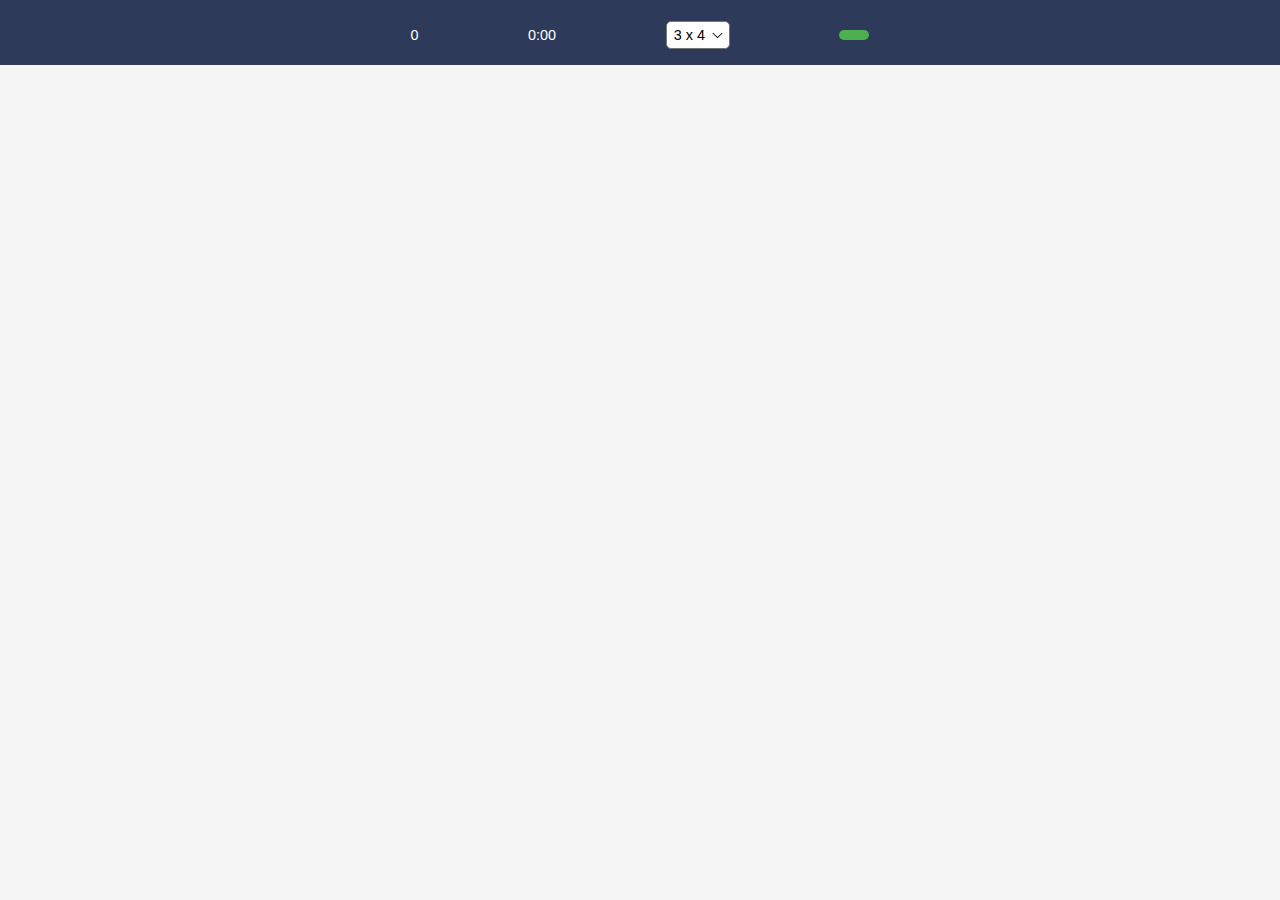
<file: index.html>
<!DOCTYPE html>
<html lang="en">
<head>
    <meta charset="UTF-8">
    <meta name="viewport" content="width=device-width, initial-scale=1.0">
    <title>Memory Card Game</title>
    <link rel="stylesheet" href="style.css">
    <link rel="stylesheet" type="text/css" href="css/custom-select-box.css"/>

    <!--     Yandex Games SDK-->
    <script src="https://yandex.ru/games/sdk/v2"></script>

</head>
<body>
<div class="game-container" id="game-container">
    <header>

        <div class="info" id="game-info">
            <div class="info-el"><span id="move-span"></span><span id="moves">0</span></div>
            <div class="info-el"><span id="time-span"></span><span id="timer">0:00</span></div>

            <div class="custom-select-wrapper info-el">
                <div class="custom-select">
                    <div class="custom-select-trigger">
                        <span id="difficultylvl" data-value="easyplus">4 x 4</span>
                        <div class="arrow"></div>
                    </div>
                    <div class="custom-options">
                        <div class="custom-option" data-value="easy">2 x 3</div>
                        <div class="custom-option" data-value="easyplus">3 x 4</div>
                        <div class="custom-option" data-value="medium">4 x 4</div>
                        <div class="custom-option" data-value="hard">4 x 5</div>
                        <div class="custom-option" data-value="veryhard">4 x 6</div>
                    </div>
                </div>
            </div>
            <button class="info-el" id="restart"><span id="restart-span"></span></button>
        </div>

    </header>

    <div class="game-board" id="gameBoard"></div>
</div>

<script src="yandex_sdk.js"></script>

<script src="confetti/leftRightConfetti.js"></script>
<script src="confetti/confetti.browser.min.js"></script>
<script src="script.js"></script>


</body>
</html>
</file>
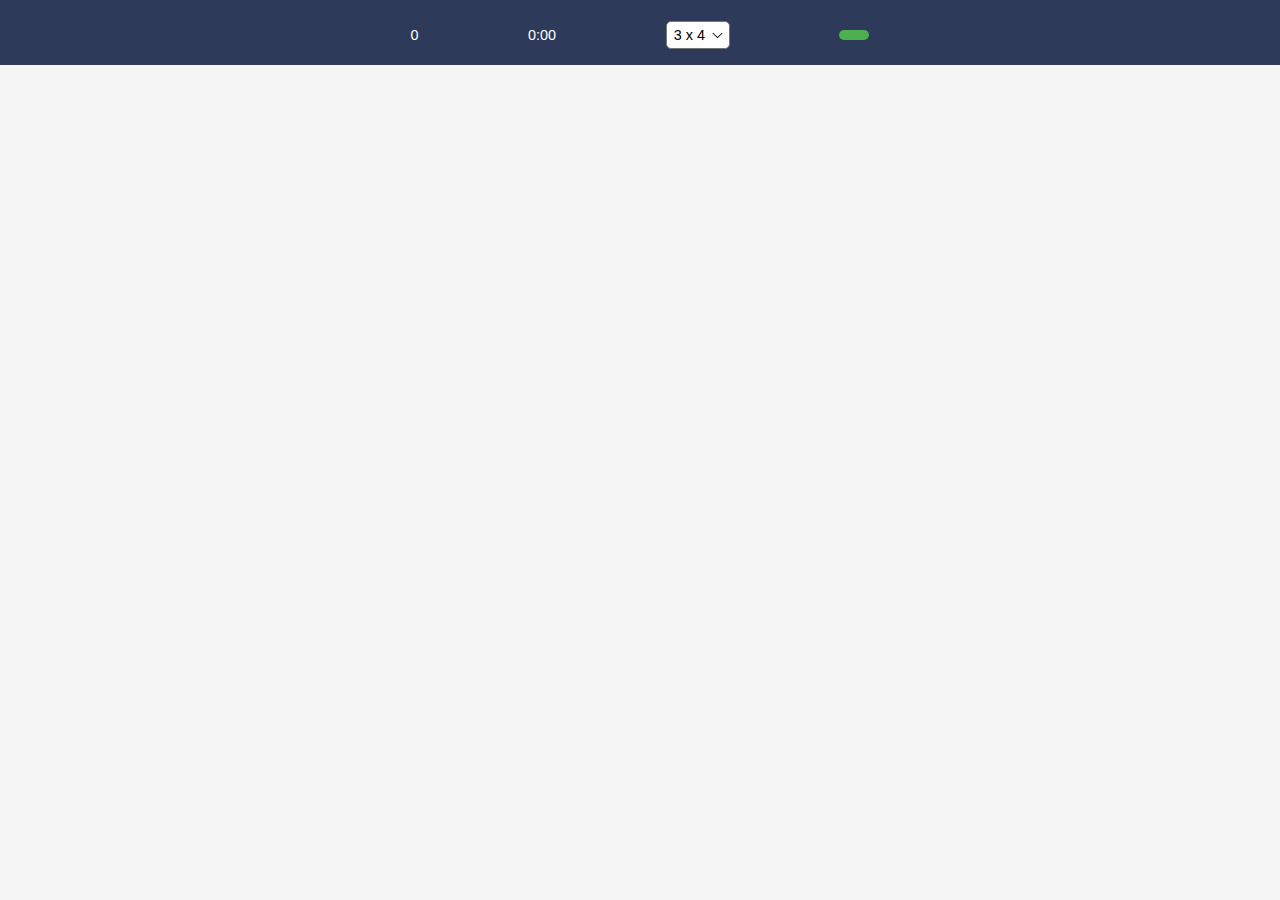
<file: winscreen/index.html>
<!DOCTYPE html>
<html lang="en">
<head>
    <meta charset="UTF-8">
    <meta name="viewport" content="width=device-width, initial-scale=1.0">
    <title>Memory Card Game</title>
    <link rel="stylesheet" href="style.css">
    <link rel="stylesheet" type="text/css" href="css/custom-select-box.css"/>

    <!--     Yandex Games SDK-->
    <script src="https://yandex.ru/games/sdk/v2"></script>

</head>
<body>
<div class="game-container" id="game-container">
    <header>

        <div class="info" id="game-info">
            <div class="info-el"><span id="move-span"></span><span id="moves">0</span></div>
            <div class="info-el"><span id="time-span"></span><span id="timer">0:00</span></div>

            <div class="custom-select-wrapper info-el">
                <div class="custom-select">
                    <div class="custom-select-trigger">
                        <span id="difficultylvl" data-value="easyplus">4 x 4</span>
                        <div class="arrow"></div>
                    </div>
                    <div class="custom-options">
                        <div class="custom-option" data-value="easy">2 x 3</div>
                        <div class="custom-option" data-value="easyplus">3 x 4</div>
                        <div class="custom-option" data-value="medium">4 x 4</div>
                        <div class="custom-option" data-value="hard">4 x 5</div>
                        <div class="custom-option" data-value="veryhard">4 x 6</div>
                    </div>
                </div>
            </div>
            <button class="info-el" id="restart"><span id="restart-span"></span></button>
        </div>

    </header>

    <div class="game-board" id="gameBoard"></div>
</div>


<div id="win-screen" class="win-screen">
    <h2 class="stars">⭐ ⭐ ⭐</h2>
     <h2 class="congrats" id="congrats-h2"></h2>
    <button id="win-restart-button"></button>
</div>

<script src="yandex_sdk.js"></script>

<script src="confetti/leftRightConfetti.js"></script>
<script src="confetti/confetti.browser.min.js"></script>
<script src="script.js"></script>


</body>
</html>
</file>
<file: style.css>
* {
    box-sizing: border-box;
    margin: 0;
    padding: 0;
    font-family: Arial, sans-serif;
}

body {
    display: flex;
    justify-content: center;
    align-items: center;
    height: 100vh;
    background-color: #f5f5f5;
    /*background-color: black;*/
    flex-direction: column;
}

.game-container {
    /*width: 90vw;*/
    /*width: 90vw;*/
    /*max-width: 65vh;*/
    /*max-width: 57vh;*/
    /*max-width: 55vh;*/
    /*max-width: 400px;*/
    /*max-width: 90vw;*/
    /*margin: auto;*/
    /*margin: auto 30px;*/
    min-width: 326px;

    /*max-height: 100%;*/


    /*width: 90vw;*/
    /*max-width: 600px;*/
    margin: auto;

}


header {
    text-align: center;
    /*margin-bottom: 20px;*/
    margin-bottom: 19px;


    position: fixed;
    top: 0;
    left: 0;
    width: 100%;
    background-color: #2e3a59;
    color: white;
    display: flex;
    justify-content: space-between;
    align-items: center;
    /*padding: 10px 20px;*/
    padding: 10px 0;
    /*z-index: 1000;*/
    z-index: 1;
}

header .info {
    text-align: center;
    flex-grow: 1;

    max-width: 55vh;
    margin-left: auto;
    margin-right: auto;
    margin-bottom: 5px;
    min-width: 326px;
}


/*header h1 {*/
/*    margin: 0;*/
/*    font-size: 1.5rem;*/
/*}*/

/*header p {*/
/*    margin: 5px 0 0 0;*/
/*    font-size: 1.2rem;*/
/*}*/

.info {
    display: flex;
    /*flex-direction: column;*/
    justify-content: space-between;
    align-items: center;
    margin-top: 10px;
    /*font-size: 14px;*/
    font-size: 0.9rem;
}

.info div {
    /*margin: 5px 0;*/
}

#difficulty {
    padding: 5px;
    cursor: pointer;
    /*margin-left: 1px;*/
    /*    margin-right: 1px;*/
    margin: 1px;
}

.game-board {
    position: relative;

    display: grid;
    grid-template-columns: repeat(auto-fill, minmax(80px, 1fr));
    /*!*grid-template-columns: repeat(5, 1fr);*! 10*/
    /*grid-template-columns: repeat(auto-fill, minmax(77px, 1fr)); easy 3*2*/
    /*gap: 20px 20px;*/
    /*gap: 15px;*/
    margin-top: 20px;
    margin-bottom: 10px;

    /*grid-template-columns: repeat(4, 1fr);*/
}

.game-board {
    display: grid;
    grid-template-columns: repeat(auto-fill, minmax(100px, 1fr));
    /*gap: 10px;*/
    gap: 15px;
    /*margin-top: 100px; !* To avoid overlap with fixed header *!*/
    /*margin-top: 80px; !* To avoid overlap with fixed header *!*/
    margin-top: 76px; /* To avoid overlap with fixed header */
    /*margin-top: 14%; !* To avoid overlap with fixed header *!*/
    /*margin-left: 5px;*/
    /*margin-right: 5px;*/
}

/*@media screen and (max-width: 316px) {*/

.game-board {
    margin-left: 18px;
    margin-right: 18px;
}

/*}*/

.card {
    width: 100%;
    padding-bottom: 100%;
    position: relative;
    cursor: pointer;
    transform-style: preserve-3d;
    /*transition: transform 5s;*/
    transition: transform 0.5s;
    /*animation: rotate180 0.5s;*/
    /*animation-fill-mode: forwards;*/
    /*transform: rotateY(180deg);*/


}

.card.flip {
    /*animation: rotate180 1s;*/
    /*animation-direction: alternate;*/
    /*animation-fill-mode: forwards;*/

    /*transform: rotateY(180deg);*/
    transform: rotateY(180deg);
}

/*.card, .back, .front, #game-board, img {*/
*, *:focus {

    -webkit-touch-callout: none;
    -webkit-user-select: none;
    -khtml-user-select: none;
    -moz-user-select: none;
    -ms-user-select: none;
    -o-user-select: none;
    user-select: none;
    outline: none;
    -webkit-tap-highlight-color: transparent;
}


::selection {
    background: transparent;
}

::-moz-selection {
    background: transparent;
}

@keyframes rotate180 {
    0% {
        transform: rotateY(0deg);
    }
    100% {
        transform: rotateY(180deg);
    }

}

@keyframes rotateMinus180 {
    0% {
        transform: rotateY(0deg);
    }
    100% {
        transform: rotateY(180deg);
    }
}

.card.shake-mismatch {
    /*animation: shake-mismatch 0.5s, rotateMinus180 0.5s;*/
    animation: shake-mismatch 0.4s;
}


@keyframes widthC {
    0% {
        width: 50%;
    }
    25% {
        width: 30%;
    }
    50% {
        width: 15%;
    }
    75% {
        width: 10%;
    }
    100% {
        width: 5%;
    }
}


@keyframes shake-mismatch {
    /*0% { transform: translateY(0); }*/
    /*25% { transform: translateY(-10px); }*/
    /*50% { transform: translateY(10px); }*/
    /*75% { transform: translateY(-10px); }*/
    /*100% { transform: translateY(0); }*/

    /*0% {*/
    /*    transform: translateX(0) rotateY(180deg);*/
    /*}*/
    /*25% {*/
    /*    transform: translateX(-5px) rotateY(180deg);*/
    /*}*/
    /*50% {*/
    /*    transform: translateX(5px) rotateY(180deg);*/
    /*}*/
    /*75% {*/
    /*    transform: translateX(-5px) rotateY(180deg);*/
    /*}*/
    /*100% {*/
    /*    transform: translateX(0) rotateY(180deg);*/
    /*}*/

    0% {
        transform: translateX(0) rotateY(180deg);
    }
    25% {
        transform: translateX(-7px) rotateY(180deg);
    }
    50% {
        transform: translateX(7px) rotateY(180deg);
    }
    75% {
        transform: translateX(-7px) rotateY(180deg);
    }
    100% {
        transform: translateX(0) rotateY(180deg);
    }

    /*0% {*/
    /*    transform: translateX(0) rotateY(0deg);*/
    /*}*/
    /*25% {*/
    /*    transform: translateX(-10px) rotateY(0deg);*/
    /*}*/
    /*50% {*/
    /*    transform: translateX(10px) rotateY(0deg);*/
    /*}*/
    /*75% {*/
    /*    transform: translateX(-10px) rotateY(0deg);*/
    /*}*/
    /*100% {*/
    /*    transform: translateX(0) rotateY(0deg);*/
    /*}*/

    /*0% { transform: translateX(0) rotateY(180deg);}*/
    /*25% { transform: translateX(-10px) rotateY(135deg); }*/
    /*25% { transform: translateX(-10px);  }*/
    /*50% { transform: translateX(10px);  }*/
    /*75% { transform: translateX(-10px);  }*/
    /*100% { transform: translateX(0) rotateY(0deg);}*/
}

.card.shake-match {
    /*animation: shake-match 0.35s;*/

    /*animation: shake-match 0.35s;*/
    /*animation: bounce2 0.35s ease infinite;*/
    /*animation: bounce2 2s ease infinite;*/
    /*animation: bounce2 .8s ease infinite;*/
    /*animation: gelatine .8s ease infinite;*/
    /*animation: bounce-in .8s ease-out infinite;*/
    animation: bounce-in .55s ease infinite;
    /*animation: bounce-in .6s ease-out infinite;*/


    /*transform: rotateY(0);*/
    /*animation-fill-mode: forwards;*/
}

@keyframes gelatine {
    from, to {
        transform: scale(1, 1) rotateY(180deg);
    }
    /*25% { transform: scale(0.9, 1.06) rotateY(180deg); }*/
    25% {
        transform: scale(0.94, 1.03) rotateY(180deg);
    }
    50% {
        transform: scale(1.03, 0.94) rotateY(180deg);
    }
    75% {
        transform: scale(0.95, 1.03) rotateY(180deg);
    }
}

/*@keyframes gelatine {*/
/*  from, to { transform: scale(1, 1); }*/
/*  25% { transform: scale(0.9, 1.1); }*/
/*  50% { transform: scale(1.1, 0.9); }*/
/*  75% { transform: scale(0.95, 1.05); }*/
/*}*/

@keyframes pulse {
    from {
        transform: scale(0.8) rotateY(180deg);
    }
    to {
        transform: scale(1.01) rotateY(180deg);
    }
}


@keyframes bounce-in {
    /*0% {*/
    /*  !*opacity: 1;*!*/
    /*  !*transform: scale(.3) rotateY(180deg);*!*/
    /*  transform: scale(.3) rotateY(180deg);*/
    /*}*/
    /*50% {*/
    /*  !*opacity: 1;*!*/
    /*  transform: scale(1) rotateY(180deg);*/
    /*}*/
    /*70% { transform: scale(.9) rotateY(180deg); }*/
    /*100% { transform: scale(1) rotateY(180deg); }*/

    0% {
        /*opacity: 1;*/
        /*transform: scale(.3) rotateY(180deg);*/
        transform: scale(1) rotateY(180deg);
    }
    25% {
        /*opacity: 1;*/
        transform: scale(.94) rotateY(180deg);
    }
    50% {
        transform: scale(1.03) rotateY(180deg);
    }
    75% {
        transform: scale(0.97) rotateY(180deg);
    }
    100% {
        transform: scale(1) rotateY(180deg);
    }

}

/*0% {*/
/*  transform: scale(.3) rotateY(180deg);*/
/*}*/
/*50% {*/
/*  transform: scale(1.05) rotateY(180deg);*/
/*}*/
/*70% { transform: scale(.9) rotateY(180deg); }*/
/*100% { transform: scale(1) rotateY(180deg); }*/

.card.win-anim {
    /*animation: bounce2 2s ease infinite;*/
    animation: bounce-in 1s ease-in-out;
    /*  animation-name: win-animation;*/
    /*  animation-name: bounce2;*/
    /*  animation-name: bounce-in;*/
    /*  animation-name: bounce-in;*/
    /*  animation-duration: 2s;*/
    /*  animation-direction: alternate;*/
    /*  animation-timing-function: linear;*/
    /*animation-iteration-count: infinite;*/

}


@keyframes bounce-out {
    0% {
        transform: scale(1) rotateY(180deg);
    }
    25% {
        transform: scale(.95) rotateY(180deg);
    }
    50% {
        opacity: 1;
        transform: scale(1.1) rotateY(180deg);
    }
    100% {
        opacity: 0;
        transform: scale(.3) rotateY(180deg);
    }
}


@keyframes hithere {
    30% {
        transform: scale(1.2);
    }
    40%, 60% {
        transform: rotate(-20deg) scale(1.2);
    }
    50% {
        transform: rotate(20deg) scale(1.2);
    }
    70% {
        transform: rotate(0deg) scale(1.2);
    }
    100% {
        transform: scale(1);
    }
}

@keyframes swing {
    20% {
        transform: rotate(15deg) rotateY(180deg);
    }
    40% {
        transform: rotate(-10deg) rotateY(180deg);
    }
    60% {
        transform: rotate(5deg) rotateY(180deg);
    }
    80% {
        transform: rotate(-5deg) rotateY(180deg);
    }
    100% {
        transform: rotate(0deg) rotateY(180deg);
    }
}

@keyframes shake {
    0%, 100% {
        transform: translateX(0) rotateY(180deg);
    }
    10%, 30%, 50%, 70%, 90% {
        transform: translateX(-10px) rotateY(180deg);
    }
    20%, 40%, 60%, 80% {
        transform: translateX(10px) rotateY(180deg);
    }
}

.flip {
    backface-visibility: visible !important;
    animation: flip 2s ease infinite;
}

@keyframes wobble {
    0% {
        transform: translateX(0%) rotateY(180deg);
    }
    15% {
        transform: translateX(-25%) rotate(-5deg) rotateY(180deg);
    }
    30% {
        transform: translateX(20%) rotate(3deg) rotateY(180deg);
    }
    45% {
        transform: translateX(-15%) rotate(-3deg) rotateY(180deg);
    }
    60% {
        transform: translateX(10%) rotate(2deg) rotateY(180deg);
    }
    75% {
        transform: translateX(-5%) rotate(-1deg) rotateY(180deg);
    }
    100% {
        transform: translateX(0%) rotateY(180deg);
    }
}


@keyframes flipAnim {
    /*0% {*/
    /*	transform: perspective(400px) rotateY(0);*/
    /*	animation-timing-function: ease-out;*/
    /*}*/
    /*40% {*/
    /*	transform: perspective(400px) translateZ(150px) rotateY(170deg);*/
    /*	animation-timing-function: ease-out;*/
    /*}*/
    /*50% {*/
    /*	transform: perspective(400px) translateZ(150px) rotateY(190deg) scale(1);*/
    /*	animation-timing-function: ease-in;*/
    /*}*/
    /*80% {*/
    /*	transform: perspective(400px) rotateY(360deg) scale(.95);*/
    /*	animation-timing-function: ease-in;*/
    /*}*/
    /*100% {*/
    /*	transform: perspective(400px) scale(1);*/
    /*	animation-timing-function: ease-in;*/
    /*}*/

    0% {
        transform: perspective(400px) rotateY(0);
        animation-timing-function: ease-out;
        z-index: 99;

    }
    40% {
        transform: perspective(400px) translateZ(150px) rotateY(170deg);
        animation-timing-function: ease-out;
        z-index: 99;
    }
    50% {
        /*transform: perspective(400px) translateZ(150px) rotateY(190deg) scale(1);*/
        transform: perspective(400px) translateZ(150px) rotateY(180deg) scale(1);
        animation-timing-function: ease-in;
        z-index: 99;

    }
    80% {
        /*transform: perspective(400px) rotateY(360deg) scale(.95);*/
        transform: perspective(400px) rotateY(180deg) scale(.95);
        animation-timing-function: ease-in;
        z-index: 99;

    }
    100% {
        transform: perspective(400px) rotateY(180deg) scale(1);
        animation-timing-function: ease-in;
        z-index: 99;

    }
}

@keyframes hinge {
    /*{transform: rotateY(180deg)}*/
    0% {
        transform: rotateZ(0deg) rotateY(180deg);
        transform-origin: top left;
        animation-timing-function: ease-in-out;
    }
    20%, 60% {
        transform: rotateZ(-80deg) rotateY(180deg);
        transform-origin: top left;
        animation-timing-function: ease-in-out;
    }
    40% {
        transform: rotateZ(-60deg) rotateY(180deg);
        transform-origin: top left;
        animation-timing-function: ease-in-out;
    }
    80% {
        transform: rotateZ(-60deg) rotateY(180deg) translateY(0);
        transform-origin: top left;
        animation-timing-function: ease-in-out;
    }
    100% {
        transform: translateY(700px) rotateY(180deg);
    }
}

@keyframes win-animation {
    /*0% { transform:scaleY(1) rotateY(180deg) rotateZ(0deg); }*/
    /*50% { transform:scaleY(.8) rotateY(180deg) rotateZ(0deg); }*/
    /*100% { transform:scaleY(1) rotateY(180deg) rotateZ(0deg); }*/

    0% {
        transform: scaleY(1) rotateY(180deg) rotateZ(0deg);
    }
    /*25% { transform:scaleY(1) rotateY(180deg) rotateZ(5deg); }*/
    50% {
        transform: scaleY(1) rotateY(180deg) rotateY(180deg);
    }
    /*75% { transform:scaleY(1) rotateY(180deg) rotateZ(-5deg); }*/
    100% {
        transform: scaleY(1) rotateY(180deg) rotateZ(0deg);
    }

    /*0% { transform:scaleY(1) rotateY(180deg) rotateZ(0deg); }*/
    /*20% { transform:scaleY(1) rotateY(180deg) rotateZ(5deg); }*/
    /*40% { transform:scaleY(1) rotateY(180deg) rotateZ(0deg); }*/
    /*60% { transform:scaleY(1) rotateY(180deg) rotateZ(-5deg); }*/
    /*80% { transform:scaleY(1) rotateY(180deg) rotateZ(0deg); }*/
    /*100% { transform:scaleY(1) rotateY(180deg) rotateZ(-5deg); }*/

}


@keyframes bounce {
    70% {
        transform: translateY(0%);
    }
    80% {
        transform: translateY(-15%);
    }
    90% {
        transform: translateY(0%);
    }
    95% {
        transform: translateY(-7%);
    }
    97% {
        transform: translateY(0%);
    }
    99% {
        transform: translateY(-3%);
    }
    100% {
        transform: translateY(0);
    }
}

@keyframes bounce2 {
    0%, 20%, 50%, 80%, 100% {
        transform: translateY(0) rotateY(180deg);
    }
    /*40% {transform: translateY(-30px) rotateY(180deg);}*/
    /*60% {transform: translateY(-15px) rotateY(180deg);}*/

    40% {
        transform: translateY(-12px) rotateY(180deg);
    }
    60% {
        transform: translateY(-6px) rotateY(180deg);
    }
}

@keyframes shake-match {
    0% {
        transform: translateY(0) rotateY(180deg);
    }
    25% {
        transform: translateY(-10px) rotateY(180deg);
    }
    50% {
        transform: translateY(10px) rotateY(180deg);
    }
    75% {
        transform: translateY(-10px) rotateY(180deg);
    }
    100% {
        transform: translateY(0) rotateY(180deg);
    }

}

.card .front,
.card .back {
    position: absolute;
    width: 100%;
    height: 100%;
    backface-visibility: hidden;
    border-radius: 5px;
    /*border-radius: 50%;*/
    overflow: hidden;
}

.card .front {
    background-color: #2e3a59;
}

.back img {
    width: 100%;
    height: 100%;
    object-fit: cover; /* Ensures the image covers the entire circle */
}

.card .back {
    /*background-color: #4caf50;*/
    /*background-color: transparent;*/
    background-repeat: no-repeat;
    background-position: center;
    background-size: contain;
    color: white;
    display: flex;
    justify-content: center;
    align-items: center;
    font-size: 1.5rem;
    transform: rotateY(180deg);
    /*background-color: whitesmoke;*/
    /*border-radius: 50%;*/
}


/*.card.shake {*/
/*    !*animation: shake 0.5s;*!*/
/*    !*animation: shake 0.35s;*!*/
/*    !*transform: rotateZ(180deg);*!*/
/*}*/

/*@keyframes shake {*/
/*    0% { transform: translateX(0); }*/
/*    25% { transform: translateX(-10px); }*/
/*    50% { transform: translateX(10px); }*/
/*    75% { transform: translateX(-10px); }*/
/*    100% { transform: translateX(0); }*/
/*}*/


/*.card.shake {*/
/*    !*animation: shake 0.5s;*!*/
/*    animation: shake 0.35s;*/
/*}*/

/*@keyframes shake {*/
/*    0% { transform: translateX(0); }*/
/*    25% { transform: translateX(-10px); }*/
/*    50% { transform: translateX(10px); }*/
/*    75% { transform: translateX(-10px); }*/
/*    100% { transform: translateX(0); }*/
/*}*/


/*.card.shake{*/
/*  animation: shake 0.35s ease-in-out;*/
/*}*/
/*@keyframes shake {*/
/*  0%, 100%{*/
/*    transform: translateX(0);*/
/*  }*/
/*  20%{*/
/*    transform: translateX(-13px);*/
/*  }*/
/*  40%{*/
/*    transform: translateX(13px);*/
/*  }*/
/*  60%{*/
/*    transform: translateX(-8px);*/
/*  }*/
/*  80%{*/
/*    transform: translateX(8px);*/
/*  }*/
/*}*/


#restart {
    padding: 5px 15px;
    cursor: pointer;
    background-color: #4caf50;
    color: white;
    border: none;
    border-radius: 5px;
    font-size: 14px;
    /*margin-top: 10px;*/
}


#win {
    position: absolute;
    /*top: 0;*/
    /*left: 0;*/
    width: 100%;
    height: 100%;
    text-align: center;
    /*background: #FDF8E6;*/
    /*background: #5bb389;*/
    background: #4caf92;
    /*transform: rotateY(180deg) rotateZ(50deg);*/

    /*opacity: .5;*/
    display: table;
}

.win-text {
    display: table-cell;
    vertical-align: middle;
    opacity: 1;
    /*position: absolute;*/
    /*top: 50%;*/
    /*left: 50%;*/
    /*transform: translate(-50%, -50%);*/
    font-size: 21pt;
    /*color: #282A3A;*/
    color: white;
    /*background: whitesmoke;*/
}


.congrats-text {
    background: #2e3a59;
}


.flash {
    animation: bounce-inn .3s ease;
    /*animation-direction: reverse;*/
}

/*@keyframes bounce-out {*/
/*  0% { transform: scale(1) rotateY(180deg); }*/
/*  25% { transform: scale(.95) rotateY(180deg); }*/
/*  50% {*/
/*    opacity: 1;*/
/*    transform: scale(1.1) rotateY(180deg);*/
/*  }*/
/*  100% {*/
/*    opacity: 0;*/
/*    transform: scale(.3) rotateY(180deg);*/
/*  }*/
/*}*/

@keyframes bounce-inn {
    0% {
        opacity: 0;
        transform: scale(.3);
    }
    50% {
        opacity: 1;
        transform: scale(1.03);
    }
    70% {
        transform: scale(.9);
    }
    100% {
        transform: scale(1);
    }
}

.info-el {
    margin-right: 5px;
}

#restart {
    margin-right: 18px;
}

.info-el:first-child {
    /*margin-left: 5px;*/
    margin-left: 18px;
}
</file>
<file: css/custom-select-box.css>
.custom-select-wrapper {
  position: relative;
  display: inline-block;
  /*width: 200px;*/
  font-family: Arial, sans-serif;
  color: black;

}

.custom-select {
  position: relative;
  cursor: pointer;
  background-color: #fff;
  /*border: 1px solid #ccc;*/
  border: 1px solid #767676;
  border-radius: 5px;
  margin: 1px 0;
}

.custom-select-trigger {
  /*padding: 10px;*/
  display: flex;
  justify-content: space-between;
  align-items: center;
  /*padding: 0px 3px;*/
  /*padding: 5px 6px;*/
  min-width: 55px;

  padding: 5px 6px 5px 7px;;
}

/*.custom-select-trigger .arrow {*/
/*  border-left: 5px solid transparent;*/
/*  border-right: 5px solid transparent;*/
/*  border-top: 5px solid #333;*/
/*  margin-left: 6px;*/
/*}*/

/*.custom-select-trigger .arrow {*/
/*  margin-left: 10px;*/
/*  transition: transform 0.3s ease;*/
/*}*/

/*.custom-select-trigger .arrow img {*/
/*  width: 12px; !* Adjust size as needed *!*/
/*  height: 12px;*/
/*}*/

.custom-select-trigger .arrow {
  width: 11px; /* Set width based on your image size */
  height: 11px; /* Set height based on your image size */
  margin-left: 7px;
  background-image: url('../imgs/arrow.svg'); /* Replace with your image path */
  background-size: contain;
  background-repeat: no-repeat;
  background-position: center;
  /*transition: transform 0.2s ease;*/
}

.custom-select.open .arrow {
  transform: rotate(-180deg); /* Rotate the arrow when open */
}

.custom-options {position: absolute;
  top: 104%;
  left: 0;
  right: 0;
  background-color: #fff;
  /*border: 1px solid #ccc;*/
  border-radius: 5px;
  max-height: 0;
  overflow: hidden;
  /*transition: max-height 0.2s ease-in-out;*/
  box-shadow: 0 2px 10px rgba(0, 0, 0, 0.1);
  z-index: 10;
}

.custom-select.open .custom-options {
  /*max-height: 150px; !* Adjust this value based on the number of options *!*/
  max-height: 550px; /* Adjust this value based on the number of options */
}

.custom-option {
  /*padding: 10px;*/
  /*padding: 4px 6px;*/
  /*padding: 9px 6px;*/
  /*padding: 10px 6px 10px 7px;*/
  padding: 15px 6px 15px 7px;
  cursor: pointer;
  transition: background-color 0.2s;
  text-align: left;
}

.custom-option:hover {
  background-color: #f0f0f0;
}

.custom-select-trigger span {
  white-space: nowrap;
}

.custom-option.selected {
  /*background-color: #007bff;*/
  background-color: #007bff;
    /*background-color: #2e3a59;*/

  color: #fff;
}

.custom-option.selected:hover {
  background-color: #0069d9;
}

/*.custom-option[data-value="default"] {*/
/*  !*color: #999;*!*/
/*}*/
</file>
<file: winscreen/style.css>
* {
    box-sizing: border-box;
    margin: 0;
    padding: 0;
    font-family: Arial, sans-serif;
}

body {
    display: flex;
    justify-content: center;
    align-items: center;
    height: 100vh;
    background-color: #f5f5f5;
    /*background-color: black;*/
    flex-direction: column;
    min-width: 326px;

}

.game-container {
    /*width: 90vw;*/
    /*width: 90vw;*/
    /*max-width: 65vh;*/
    /*max-width: 57vh;*/
    /*max-width: 55vh;*/
    /*max-width: 400px;*/
    /*max-width: 90vw;*/
    /*margin: auto;*/
    /*margin: auto 30px;*/
    min-width: 326px;

    /*max-height: 100%;*/


    /*width: 90vw;*/
    /*max-width: 600px;*/
    margin: auto;

}


header {
    text-align: center;
    /*margin-bottom: 20px;*/
    margin-bottom: 19px;


    position: fixed;
    top: 0;
    left: 0;
    width: 100%;
    background-color: #2e3a59;
    color: white;
    display: flex;
    justify-content: space-between;
    align-items: center;
    /*padding: 10px 20px;*/
    padding: 10px 0;
    /*z-index: 1000;*/
    z-index: 1;
}

header .info {
    text-align: center;
    flex-grow: 1;

    max-width: 55vh;
    margin-left: auto;
    margin-right: auto;
    margin-bottom: 5px;
    min-width: 326px;
}


/*header h1 {*/
/*    margin: 0;*/
/*    font-size: 1.5rem;*/
/*}*/

/*header p {*/
/*    margin: 5px 0 0 0;*/
/*    font-size: 1.2rem;*/
/*}*/

.info {
    display: flex;
    /*flex-direction: column;*/
    justify-content: space-between;
    align-items: center;
    margin-top: 10px;
    /*font-size: 14px;*/
    font-size: 0.9rem;
}

.info div {
    /*margin: 5px 0;*/
}

#difficulty {
    padding: 5px;
    cursor: pointer;
    /*margin-left: 1px;*/
    /*    margin-right: 1px;*/
    margin: 1px;
}

.game-board {
    position: relative;

    display: grid;
    grid-template-columns: repeat(auto-fill, minmax(80px, 1fr));
    /*!*grid-template-columns: repeat(5, 1fr);*! 10*/
    /*grid-template-columns: repeat(auto-fill, minmax(77px, 1fr)); easy 3*2*/
    /*gap: 20px 20px;*/
    /*gap: 15px;*/
    margin-top: 20px;
    margin-bottom: 10px;

    /*grid-template-columns: repeat(4, 1fr);*/
}

.game-board {
    display: grid;
    grid-template-columns: repeat(auto-fill, minmax(100px, 1fr));
    /*gap: 10px;*/
    gap: 15px;
    /*margin-top: 100px; !* To avoid overlap with fixed header *!*/
    /*margin-top: 80px; !* To avoid overlap with fixed header *!*/
    margin-top: 76px; /* To avoid overlap with fixed header */
    /*margin-top: 14%; !* To avoid overlap with fixed header *!*/
    /*margin-left: 5px;*/
    /*margin-right: 5px;*/
}

/*@media screen and (max-width: 316px) {*/

.game-board {
    margin-left: 18px;
    margin-right: 18px;
}

/*}*/

.card {
    width: 100%;
    padding-bottom: 100%;
    position: relative;
    cursor: pointer;
    transform-style: preserve-3d;
    /*transition: transform 5s;*/
    transition: transform 0.5s;
    /*animation: rotate180 0.5s;*/
    /*animation-fill-mode: forwards;*/
    /*transform: rotateY(180deg);*/


}

.card.flip {
    /*animation: rotate180 1s;*/
    /*animation-direction: alternate;*/
    /*animation-fill-mode: forwards;*/

    /*transform: rotateY(180deg);*/
    transform: rotateY(180deg);
}

/*.card, .back, .front, #game-board, img {*/
*, *:focus {

    -webkit-touch-callout: none;
    -webkit-user-select: none;
    -khtml-user-select: none;
    -moz-user-select: none;
    -ms-user-select: none;
    -o-user-select: none;
    user-select: none;
    outline: none;
    -webkit-tap-highlight-color: transparent;
}


::selection {
    background: transparent;
}

::-moz-selection {
    background: transparent;
}

@keyframes rotate180 {
    0% {
        transform: rotateY(0deg);
    }
    100% {
        transform: rotateY(180deg);
    }

}

@keyframes rotateMinus180 {
    0% {
        transform: rotateY(0deg);
    }
    100% {
        transform: rotateY(180deg);
    }
}

.card.shake-mismatch {
    /*animation: shake-mismatch 0.5s, rotateMinus180 0.5s;*/
    animation: shake-mismatch 0.4s;
}


@keyframes widthC {
    0% {
        width: 50%;
    }
    25% {
        width: 30%;
    }
    50% {
        width: 15%;
    }
    75% {
        width: 10%;
    }
    100% {
        width: 5%;
    }
}


@keyframes shake-mismatch {
    /*0% { transform: translateY(0); }*/
    /*25% { transform: translateY(-10px); }*/
    /*50% { transform: translateY(10px); }*/
    /*75% { transform: translateY(-10px); }*/
    /*100% { transform: translateY(0); }*/

    /*0% {*/
    /*    transform: translateX(0) rotateY(180deg);*/
    /*}*/
    /*25% {*/
    /*    transform: translateX(-5px) rotateY(180deg);*/
    /*}*/
    /*50% {*/
    /*    transform: translateX(5px) rotateY(180deg);*/
    /*}*/
    /*75% {*/
    /*    transform: translateX(-5px) rotateY(180deg);*/
    /*}*/
    /*100% {*/
    /*    transform: translateX(0) rotateY(180deg);*/
    /*}*/

    0% {
        transform: translateX(0) rotateY(180deg);
    }
    25% {
        transform: translateX(-7px) rotateY(180deg);
    }
    50% {
        transform: translateX(7px) rotateY(180deg);
    }
    75% {
        transform: translateX(-7px) rotateY(180deg);
    }
    100% {
        transform: translateX(0) rotateY(180deg);
    }

    /*0% {*/
    /*    transform: translateX(0) rotateY(0deg);*/
    /*}*/
    /*25% {*/
    /*    transform: translateX(-10px) rotateY(0deg);*/
    /*}*/
    /*50% {*/
    /*    transform: translateX(10px) rotateY(0deg);*/
    /*}*/
    /*75% {*/
    /*    transform: translateX(-10px) rotateY(0deg);*/
    /*}*/
    /*100% {*/
    /*    transform: translateX(0) rotateY(0deg);*/
    /*}*/

    /*0% { transform: translateX(0) rotateY(180deg);}*/
    /*25% { transform: translateX(-10px) rotateY(135deg); }*/
    /*25% { transform: translateX(-10px);  }*/
    /*50% { transform: translateX(10px);  }*/
    /*75% { transform: translateX(-10px);  }*/
    /*100% { transform: translateX(0) rotateY(0deg);}*/
}

.card.shake-match {
    /*animation: shake-match 0.35s;*/

    /*animation: shake-match 0.35s;*/
    /*animation: bounce2 0.35s ease infinite;*/
    /*animation: bounce2 2s ease infinite;*/
    /*animation: bounce2 .8s ease infinite;*/
    /*animation: gelatine .8s ease infinite;*/
    /*animation: bounce-in .8s ease-out infinite;*/
    animation: bounce-in .55s ease infinite;
    /*animation: bounce-in .6s ease-out infinite;*/


    /*transform: rotateY(0);*/
    /*animation-fill-mode: forwards;*/
}

@keyframes gelatine {
    from, to {
        transform: scale(1, 1) rotateY(180deg);
    }
    /*25% { transform: scale(0.9, 1.06) rotateY(180deg); }*/
    25% {
        transform: scale(0.94, 1.03) rotateY(180deg);
    }
    50% {
        transform: scale(1.03, 0.94) rotateY(180deg);
    }
    75% {
        transform: scale(0.95, 1.03) rotateY(180deg);
    }
}

/*@keyframes gelatine {*/
/*  from, to { transform: scale(1, 1); }*/
/*  25% { transform: scale(0.9, 1.1); }*/
/*  50% { transform: scale(1.1, 0.9); }*/
/*  75% { transform: scale(0.95, 1.05); }*/
/*}*/

@keyframes pulse {
    from {
        transform: scale(0.8) rotateY(180deg);
    }
    to {
        transform: scale(1.01) rotateY(180deg);
    }
}


@keyframes bounce-in {
    /*0% {*/
    /*  !*opacity: 1;*!*/
    /*  !*transform: scale(.3) rotateY(180deg);*!*/
    /*  transform: scale(.3) rotateY(180deg);*/
    /*}*/
    /*50% {*/
    /*  !*opacity: 1;*!*/
    /*  transform: scale(1) rotateY(180deg);*/
    /*}*/
    /*70% { transform: scale(.9) rotateY(180deg); }*/
    /*100% { transform: scale(1) rotateY(180deg); }*/

    0% {
        /*opacity: 1;*/
        /*transform: scale(.3) rotateY(180deg);*/
        transform: scale(1) rotateY(180deg);
    }
    25% {
        /*opacity: 1;*/
        transform: scale(.94) rotateY(180deg);
    }
    50% {
        transform: scale(1.03) rotateY(180deg);
    }
    75% {
        transform: scale(0.97) rotateY(180deg);
    }
    100% {
        transform: scale(1) rotateY(180deg);
    }

}

/*0% {*/
/*  transform: scale(.3) rotateY(180deg);*/
/*}*/
/*50% {*/
/*  transform: scale(1.05) rotateY(180deg);*/
/*}*/
/*70% { transform: scale(.9) rotateY(180deg); }*/
/*100% { transform: scale(1) rotateY(180deg); }*/

.card.win-anim {
    /*animation: bounce2 2s ease infinite;*/
    animation: bounce-in 1s ease-in-out;
    /*  animation-name: win-animation;*/
    /*  animation-name: bounce2;*/
    /*  animation-name: bounce-in;*/
    /*  animation-name: bounce-in;*/
    /*  animation-duration: 2s;*/
    /*  animation-direction: alternate;*/
    /*  animation-timing-function: linear;*/
    /*animation-iteration-count: infinite;*/

}


@keyframes bounce-out {
    0% {
        transform: scale(1) rotateY(180deg);
    }
    25% {
        transform: scale(.95) rotateY(180deg);
    }
    50% {
        opacity: 1;
        transform: scale(1.1) rotateY(180deg);
    }
    100% {
        opacity: 0;
        transform: scale(.3) rotateY(180deg);
    }
}


@keyframes hithere {
    30% {
        transform: scale(1.2);
    }
    40%, 60% {
        transform: rotate(-20deg) scale(1.2);
    }
    50% {
        transform: rotate(20deg) scale(1.2);
    }
    70% {
        transform: rotate(0deg) scale(1.2);
    }
    100% {
        transform: scale(1);
    }
}

@keyframes swing {
    20% {
        transform: rotate(15deg) rotateY(180deg);
    }
    40% {
        transform: rotate(-10deg) rotateY(180deg);
    }
    60% {
        transform: rotate(5deg) rotateY(180deg);
    }
    80% {
        transform: rotate(-5deg) rotateY(180deg);
    }
    100% {
        transform: rotate(0deg) rotateY(180deg);
    }
}

@keyframes shake {
    0%, 100% {
        transform: translateX(0) rotateY(180deg);
    }
    10%, 30%, 50%, 70%, 90% {
        transform: translateX(-10px) rotateY(180deg);
    }
    20%, 40%, 60%, 80% {
        transform: translateX(10px) rotateY(180deg);
    }
}

.flip {
    backface-visibility: visible !important;
    animation: flip 2s ease infinite;
}

@keyframes wobble {
    0% {
        transform: translateX(0%) rotateY(180deg);
    }
    15% {
        transform: translateX(-25%) rotate(-5deg) rotateY(180deg);
    }
    30% {
        transform: translateX(20%) rotate(3deg) rotateY(180deg);
    }
    45% {
        transform: translateX(-15%) rotate(-3deg) rotateY(180deg);
    }
    60% {
        transform: translateX(10%) rotate(2deg) rotateY(180deg);
    }
    75% {
        transform: translateX(-5%) rotate(-1deg) rotateY(180deg);
    }
    100% {
        transform: translateX(0%) rotateY(180deg);
    }
}


@keyframes flipAnim {
    /*0% {*/
    /*	transform: perspective(400px) rotateY(0);*/
    /*	animation-timing-function: ease-out;*/
    /*}*/
    /*40% {*/
    /*	transform: perspective(400px) translateZ(150px) rotateY(170deg);*/
    /*	animation-timing-function: ease-out;*/
    /*}*/
    /*50% {*/
    /*	transform: perspective(400px) translateZ(150px) rotateY(190deg) scale(1);*/
    /*	animation-timing-function: ease-in;*/
    /*}*/
    /*80% {*/
    /*	transform: perspective(400px) rotateY(360deg) scale(.95);*/
    /*	animation-timing-function: ease-in;*/
    /*}*/
    /*100% {*/
    /*	transform: perspective(400px) scale(1);*/
    /*	animation-timing-function: ease-in;*/
    /*}*/

    0% {
        transform: perspective(400px) rotateY(0);
        animation-timing-function: ease-out;
        z-index: 99;

    }
    40% {
        transform: perspective(400px) translateZ(150px) rotateY(170deg);
        animation-timing-function: ease-out;
        z-index: 99;
    }
    50% {
        /*transform: perspective(400px) translateZ(150px) rotateY(190deg) scale(1);*/
        transform: perspective(400px) translateZ(150px) rotateY(180deg) scale(1);
        animation-timing-function: ease-in;
        z-index: 99;

    }
    80% {
        /*transform: perspective(400px) rotateY(360deg) scale(.95);*/
        transform: perspective(400px) rotateY(180deg) scale(.95);
        animation-timing-function: ease-in;
        z-index: 99;

    }
    100% {
        transform: perspective(400px) rotateY(180deg) scale(1);
        animation-timing-function: ease-in;
        z-index: 99;

    }
}

@keyframes hinge {
    /*{transform: rotateY(180deg)}*/
    0% {
        transform: rotateZ(0deg) rotateY(180deg);
        transform-origin: top left;
        animation-timing-function: ease-in-out;
    }
    20%, 60% {
        transform: rotateZ(-80deg) rotateY(180deg);
        transform-origin: top left;
        animation-timing-function: ease-in-out;
    }
    40% {
        transform: rotateZ(-60deg) rotateY(180deg);
        transform-origin: top left;
        animation-timing-function: ease-in-out;
    }
    80% {
        transform: rotateZ(-60deg) rotateY(180deg) translateY(0);
        transform-origin: top left;
        animation-timing-function: ease-in-out;
    }
    100% {
        transform: translateY(700px) rotateY(180deg);
    }
}

@keyframes win-animation {
    /*0% { transform:scaleY(1) rotateY(180deg) rotateZ(0deg); }*/
    /*50% { transform:scaleY(.8) rotateY(180deg) rotateZ(0deg); }*/
    /*100% { transform:scaleY(1) rotateY(180deg) rotateZ(0deg); }*/

    0% {
        transform: scaleY(1) rotateY(180deg) rotateZ(0deg);
    }
    /*25% { transform:scaleY(1) rotateY(180deg) rotateZ(5deg); }*/
    50% {
        transform: scaleY(1) rotateY(180deg) rotateY(180deg);
    }
    /*75% { transform:scaleY(1) rotateY(180deg) rotateZ(-5deg); }*/
    100% {
        transform: scaleY(1) rotateY(180deg) rotateZ(0deg);
    }

    /*0% { transform:scaleY(1) rotateY(180deg) rotateZ(0deg); }*/
    /*20% { transform:scaleY(1) rotateY(180deg) rotateZ(5deg); }*/
    /*40% { transform:scaleY(1) rotateY(180deg) rotateZ(0deg); }*/
    /*60% { transform:scaleY(1) rotateY(180deg) rotateZ(-5deg); }*/
    /*80% { transform:scaleY(1) rotateY(180deg) rotateZ(0deg); }*/
    /*100% { transform:scaleY(1) rotateY(180deg) rotateZ(-5deg); }*/

}


@keyframes bounce {
    70% {
        transform: translateY(0%);
    }
    80% {
        transform: translateY(-15%);
    }
    90% {
        transform: translateY(0%);
    }
    95% {
        transform: translateY(-7%);
    }
    97% {
        transform: translateY(0%);
    }
    99% {
        transform: translateY(-3%);
    }
    100% {
        transform: translateY(0);
    }
}

@keyframes bounce2 {
    0%, 20%, 50%, 80%, 100% {
        transform: translateY(0) rotateY(180deg);
    }
    /*40% {transform: translateY(-30px) rotateY(180deg);}*/
    /*60% {transform: translateY(-15px) rotateY(180deg);}*/

    40% {
        transform: translateY(-12px) rotateY(180deg);
    }
    60% {
        transform: translateY(-6px) rotateY(180deg);
    }
}

@keyframes shake-match {
    0% {
        transform: translateY(0) rotateY(180deg);
    }
    25% {
        transform: translateY(-10px) rotateY(180deg);
    }
    50% {
        transform: translateY(10px) rotateY(180deg);
    }
    75% {
        transform: translateY(-10px) rotateY(180deg);
    }
    100% {
        transform: translateY(0) rotateY(180deg);
    }

}

.card .front,
.card .back {
    position: absolute;
    width: 100%;
    height: 100%;
    backface-visibility: hidden;
    border-radius: 5px;
    /*border-radius: 50%;*/
    overflow: hidden;
}

.card .front {
    background-color: #2e3a59;
}

.back img {
    width: 100%;
    height: 100%;
    object-fit: cover; /* Ensures the image covers the entire circle */
}

.card .back {
    /*background-color: #4caf50;*/
    /*background-color: transparent;*/
    background-repeat: no-repeat;
    background-position: center;
    background-size: contain;
    color: white;
    display: flex;
    justify-content: center;
    align-items: center;
    font-size: 1.5rem;
    transform: rotateY(180deg);
    /*background-color: whitesmoke;*/
    /*border-radius: 50%;*/
}


/*.card.shake {*/
/*    !*animation: shake 0.5s;*!*/
/*    !*animation: shake 0.35s;*!*/
/*    !*transform: rotateZ(180deg);*!*/
/*}*/

/*@keyframes shake {*/
/*    0% { transform: translateX(0); }*/
/*    25% { transform: translateX(-10px); }*/
/*    50% { transform: translateX(10px); }*/
/*    75% { transform: translateX(-10px); }*/
/*    100% { transform: translateX(0); }*/
/*}*/


/*.card.shake {*/
/*    !*animation: shake 0.5s;*!*/
/*    animation: shake 0.35s;*/
/*}*/

/*@keyframes shake {*/
/*    0% { transform: translateX(0); }*/
/*    25% { transform: translateX(-10px); }*/
/*    50% { transform: translateX(10px); }*/
/*    75% { transform: translateX(-10px); }*/
/*    100% { transform: translateX(0); }*/
/*}*/


/*.card.shake{*/
/*  animation: shake 0.35s ease-in-out;*/
/*}*/
/*@keyframes shake {*/
/*  0%, 100%{*/
/*    transform: translateX(0);*/
/*  }*/
/*  20%{*/
/*    transform: translateX(-13px);*/
/*  }*/
/*  40%{*/
/*    transform: translateX(13px);*/
/*  }*/
/*  60%{*/
/*    transform: translateX(-8px);*/
/*  }*/
/*  80%{*/
/*    transform: translateX(8px);*/
/*  }*/
/*}*/


#restart {
    padding: 5px 15px;
    cursor: pointer;
    background-color: #4caf50;
    color: white;
    border: none;
    border-radius: 5px;
    font-size: 14px;
    /*margin-top: 10px;*/
}


#win {
    position: absolute;
    /*top: 0;*/
    /*left: 0;*/
    width: 100%;
    height: 100%;
    text-align: center;
    /*background: #FDF8E6;*/
    /*background: #5bb389;*/
    background: #4caf92;
    /*transform: rotateY(180deg) rotateZ(50deg);*/

    /*opacity: .5;*/
    display: table;
}

.win-text {
    display: table-cell;
    vertical-align: middle;
    opacity: 1;
    /*position: absolute;*/
    /*top: 50%;*/
    /*left: 50%;*/
    /*transform: translate(-50%, -50%);*/
    font-size: 21pt;
    /*color: #282A3A;*/
    color: white;
    /*background: whitesmoke;*/
}


.congrats-text {
    background: #2e3a59;
}


.flash {
    animation: bounce-inn .3s ease;
    /*animation-direction: reverse;*/
}

/*@keyframes bounce-out {*/
/*  0% { transform: scale(1) rotateY(180deg); }*/
/*  25% { transform: scale(.95) rotateY(180deg); }*/
/*  50% {*/
/*    opacity: 1;*/
/*    transform: scale(1.1) rotateY(180deg);*/
/*  }*/
/*  100% {*/
/*    opacity: 0;*/
/*    transform: scale(.3) rotateY(180deg);*/
/*  }*/
/*}*/

@keyframes bounce-inn {
    0% {
        opacity: 0;
        transform: scale(.3);
    }
    50% {
        opacity: 1;
        transform: scale(1.03);
    }
    70% {
        transform: scale(.9);
    }
    100% {
        transform: scale(1);
    }
}

.info-el {
    margin-right: 5px;
}

#restart {
    margin-right: 18px;
}

.info-el:first-child {
    /*margin-left: 5px;*/
    margin-left: 18px;
    cursor: default !important;
}

.info-el:nth-child(2) {
    cursor: default !important;

}


.congrats {
    line-height: 1.4;
    margin-top: 11px;
}

.win-screen {
    min-width: 300px;
    max-width: 80%;
    display: none;
    flex-direction: column;
    align-items: center;
    justify-content: center;
    position: absolute;
    /*top: 50%;*/
    /*left: 50%;*/
    /*transform: translate(-50%, -50%);*/
    background-color: rgb(46 58 89 / 85%);

    color: white;
    padding: 20px 20px 22px 20px;
    border-radius: 10px;
    text-align: center;
}


#win-restart-button {
    margin-top: 20px;
    padding: 10px 20px;
    font-size: 16px;
    cursor: pointer;

    padding: 5px 15px;
    cursor: pointer;
    background-color: #4caf50;
    color: white;
    border: none;
    border-radius: 5px;
    font-size: 14px;

}

.lvl-complete{
    white-space: pre;
}
</file>
<file: winscreen/css/custom-select-box.css>
.custom-select-wrapper {
  position: relative;
  display: inline-block;
  /*width: 200px;*/
  font-family: Arial, sans-serif;
  color: black;

}

.custom-select {
  position: relative;
  cursor: pointer;
  background-color: #fff;
  /*border: 1px solid #ccc;*/
  border: 1px solid #767676;
  border-radius: 5px;
  margin: 1px 0;
}

.custom-select-trigger {
  /*padding: 10px;*/
  display: flex;
  justify-content: space-between;
  align-items: center;
  /*padding: 0px 3px;*/
  /*padding: 5px 6px;*/
  min-width: 55px;

  padding: 5px 6px 5px 7px;;
}

/*.custom-select-trigger .arrow {*/
/*  border-left: 5px solid transparent;*/
/*  border-right: 5px solid transparent;*/
/*  border-top: 5px solid #333;*/
/*  margin-left: 6px;*/
/*}*/

/*.custom-select-trigger .arrow {*/
/*  margin-left: 10px;*/
/*  transition: transform 0.3s ease;*/
/*}*/

/*.custom-select-trigger .arrow img {*/
/*  width: 12px; !* Adjust size as needed *!*/
/*  height: 12px;*/
/*}*/

.custom-select-trigger .arrow {
  width: 11px; /* Set width based on your image size */
  height: 11px; /* Set height based on your image size */
  margin-left: 7px;
  background-image: url('../imgs/arrow.svg'); /* Replace with your image path */
  background-size: contain;
  background-repeat: no-repeat;
  background-position: center;
  /*transition: transform 0.2s ease;*/
}

.custom-select.open .arrow {
  transform: rotate(-180deg); /* Rotate the arrow when open */
}

.custom-options {position: absolute;
  top: 104%;
  left: 0;
  right: 0;
  background-color: #fff;
  /*border: 1px solid #ccc;*/
  border-radius: 5px;
  max-height: 0;
  overflow: hidden;
  /*transition: max-height 0.2s ease-in-out;*/
  box-shadow: 0 2px 10px rgba(0, 0, 0, 0.1);
  z-index: 10;
}

.custom-select.open .custom-options {
  /*max-height: 150px; !* Adjust this value based on the number of options *!*/
  max-height: 550px; /* Adjust this value based on the number of options */
}

.custom-option {
  /*padding: 10px;*/
  /*padding: 4px 6px;*/
  /*padding: 9px 6px;*/
  /*padding: 10px 6px 10px 7px;*/
  padding: 15px 6px 15px 7px;
  cursor: pointer;
  transition: background-color 0.2s;
  text-align: left;
}

.custom-option:hover {
  background-color: #f0f0f0;
}

.custom-select-trigger span {
  white-space: nowrap;
}

.custom-option.selected {
  /*background-color: #007bff;*/
  background-color: #007bff;
    /*background-color: #2e3a59;*/

  color: #fff;
}

.custom-option.selected:hover {
  background-color: #0069d9;
}

/*.custom-option[data-value="default"] {*/
/*  !*color: #999;*!*/
/*}*/
</file>
